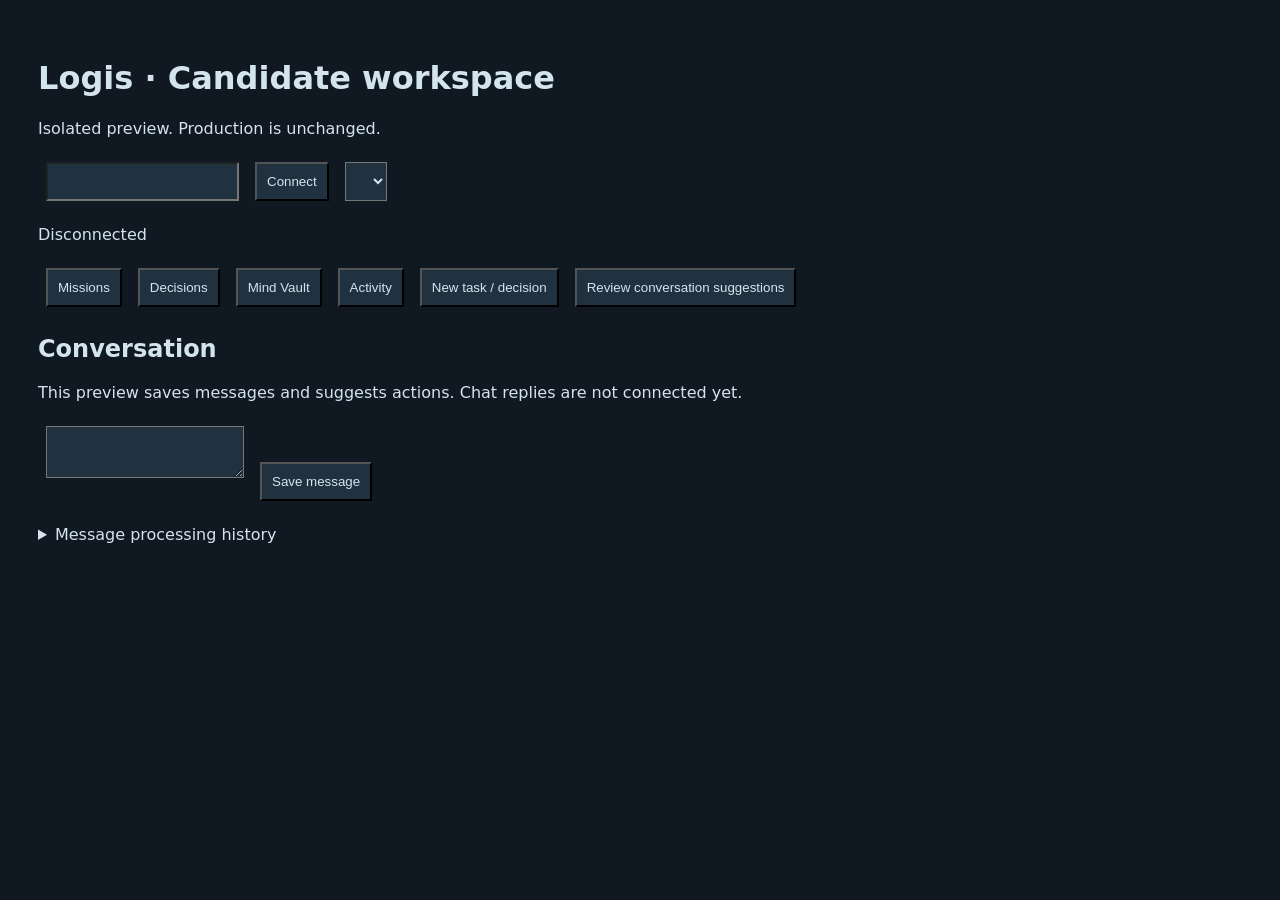
<file: rework/candidate-preview.html>
<!doctype html><html lang="en"><meta charset="utf-8"><title>Logis candidate</title><style>body{background:#101822;color:#d4e4ee;font:16px system-ui;padding:30px}button,input,select,textarea{padding:10px;margin:8px;background:#203140;color:inherit}article{padding:18px;border:1px solid #405366;margin:10px}small{color:#9cc7c8}dialog{background:#14202c;color:#d4e4ee;border:1px solid #405366;border-radius:12px;max-width:min(680px,90vw);max-height:85vh;overflow:auto}dialog::backdrop{background:#0009}dialog pre{white-space:pre-wrap;overflow-wrap:anywhere}blockquote{border-left:3px solid #70d5c5;padding-left:12px}</style><h1>Logis · Candidate workspace</h1><p>Isolated preview. Production is unchanged.</p><input id="token" type="password" aria-label="Access token"><button id="connect">Connect</button><select id="projects" aria-label="Project"></select><p id="status" role="status">Disconnected</p><button id="missions">Missions</button><button id="decisions">Decisions</button><button id="mindVault">Mind Vault</button><button id="activity">Activity</button><button id="newRecord">New task / decision</button><button id="analyze">Review conversation suggestions</button><section aria-label="New conversation message"><h2>Conversation</h2><p>This preview saves messages and suggests actions. Chat replies are not connected yet.</p><form id="messageForm"><textarea id="message" aria-label="New message" required maxlength="12000"></textarea><button id="sendMessage">Save message</button><p id="messageStatus" role="status"></p></form><p id="queueStatus" role="status"></p></section><details id="processingHistory"><summary>Message processing history</summary><div id="jobHistory"></div></details><section id="suggestions" aria-label="Conversation suggestions"></section><div id="records"></div><div id="events" hidden></div><dialog id="sourceDialog"><button id="closeSource">Close source</button><div id="sourceContent"></div></dialog><script>
const $=id=>document.getElementById(id);let token='',project='',cursor=0,generation=0,busy=false,editing=false,recordKind='tasks',jobSignature='';const seen=new Set();
async function api(path,options={}){let r=await fetch(path,{...options,headers:{Authorization:'Bearer '+token,...options.headers}});let data=await r.json();if(!r.ok)throw Error(data.detail||'Request failed: '+r.status);return data}
let recordSignature='';
const kindLabel=kind=>({tasks:'Task',task:'Task',decisions:'Decision',decision:'Decision',preferences:'Preference',goals:'Goal'})[kind]||'Record';
async function records(g){
 if(editing)return;const requestedKind=recordKind;const rows=await api('/api/projects/'+encodeURIComponent(project)+'/objects');
 if(g!==generation||editing||requestedKind!==recordKind)return;
 const signature=project+requestedKind+JSON.stringify(rows);if(signature===recordSignature)return;recordSignature=signature;
 $('records').replaceChildren();
 const selected=rows.filter(x=>recordKind==='memory'?['preferences','goals'].includes(x.kind):recordKind==='tasks'?['tasks','task'].includes(x.kind):['decisions','decision'].includes(x.kind));
 if(recordKind==='memory'){
  const intro=document.createElement('p');intro.textContent='Review what Logis may remember for this project. Drafts need your confirmation. To correct an entry, save a new draft and replace the old memory.';$('records').append(intro);
 }
 for(const group of (recordKind==='memory'?['preferences','goals']:[recordKind])){
  const section=document.createElement('section'),history=document.createElement('details'),historyTitle=document.createElement('summary');historyTitle.textContent='Replaced memories';history.append(historyTitle);
  if(recordKind==='memory'){const heading=document.createElement('h2');heading.textContent=group==='preferences'?'Preferences':'Goals';section.append(heading)}
  for(const x of selected.filter(x=>recordKind!=='memory'||x.kind===group)){
   const card=document.createElement('article'),title=document.createElement('h3'),state=document.createElement('p'),edit=document.createElement('button'),evidence=document.createElement('button');
   title.textContent=x.payload.title||x.id;state.textContent=x.status+' · version '+x.version;
   edit.textContent='Edit '+kindLabel(x.kind).toLowerCase();edit.onclick=()=>openEditor(card,x);
   evidence.textContent='View evidence';evidence.onclick=()=>showEvidence(x.id);card.append(title,state);if(!x.replaced_by)card.append(edit);card.append(evidence);
   if(x.replaced_by)state.textContent='Replaced by '+(rows.find(r=>r.id===x.replaced_by)?.payload.title||'a newer memory');
   if(x.replaces){const previous=document.createElement('p');previous.textContent='Replaces: '+(rows.find(r=>r.id===x.replaces)?.payload.title||'an earlier memory');card.append(previous)}
   if(recordKind==='memory'&&x.status==='draft'&&!x.replaced_by){
    const confirm=document.createElement('button');confirm.textContent='Confirm memory';const key=crypto.randomUUID();
    confirm.onclick=async()=>{confirm.disabled=true;try{
     await api('/api/projects/'+encodeURIComponent(project)+'/objects/'+encodeURIComponent(x.id),{method:'PATCH',headers:{'Content-Type':'application/json','Idempotency-Key':key},body:JSON.stringify({expected_version:x.version,title:x.payload.title,detail:x.payload.detail||'',status:'confirmed'})});
     if(g===generation){await records(g);await poll()}
    }catch(e){state.textContent=e.message;confirm.disabled=false}};card.append(confirm);
    const candidates=selected.filter(r=>r.kind===x.kind&&r.status==='confirmed'&&!r.replaced_by&&r.id!==x.id);
    if(candidates.length){
     const label=document.createElement('p'),choice=document.createElement('select'),replace=document.createElement('button'),blank=document.createElement('option');
     label.textContent='Does this correct an existing memory?';choice.setAttribute('aria-label','Memory to replace for '+x.payload.title);blank.value='';blank.textContent='Select memory to correct';choice.append(blank);
     for(const candidate of candidates){const option=document.createElement('option');option.value=candidate.id;option.textContent=candidate.payload.title;choice.append(option)}
     replace.textContent='Replace selected memory';replace.disabled=true;let key=crypto.randomUUID();
     choice.onchange=()=>{key=crypto.randomUUID();replace.disabled=!choice.value};
     replace.onclick=async()=>{const old=candidates.find(r=>r.id===choice.value);if(!old||g!==generation)return;choice.disabled=true;replace.disabled=true;try{
      await api('/api/projects/'+encodeURIComponent(project)+'/memory/'+encodeURIComponent(old.id)+'/replace',{method:'POST',headers:{'Content-Type':'application/json','Idempotency-Key':key},body:JSON.stringify({replacement_id:x.id,expected_version:old.version,replacement_version:x.version})});
      if(g===generation){await records(g);await poll()}
     }catch(e){state.textContent=e.message;choice.disabled=false;replace.disabled=false}};card.append(label,choice,replace);
    }
   }
   if(x.replaced_by)history.append(card);else section.append(card);
  }
  if(!selected.some(x=>(recordKind!=='memory'||x.kind===group)&&!x.replaced_by)){const empty=document.createElement('p');empty.textContent='No records in this view.';section.append(empty)}
  if(history.children.length>1)section.append(history);
  $('records').append(section);
 }
}
function openEditor(card,item){if(editing)return;editing=true;$('projects').disabled=true;$('connect').disabled=true;let key=null;const g=generation,form=document.createElement('form'),title=document.createElement('input'),detail=document.createElement('textarea'),state=document.createElement('select'),save=document.createElement('button'),cancel=document.createElement('button'),error=document.createElement('p');title.value=item.payload.title||'';title.required=true;title.maxLength=180;title.setAttribute('aria-label',kindLabel(item.kind||(recordKind==='tasks'?'tasks':'decisions'))+' title');detail.value=item.payload.detail||'';detail.maxLength=12000;detail.setAttribute('aria-label',kindLabel(item.kind||(recordKind==='tasks'?'tasks':'decisions'))+' details');state.setAttribute('aria-label',kindLabel(item.kind||(recordKind==='tasks'?'tasks':'decisions'))+' status');for(const value of (['preferences','goals'].includes(item.kind)?['draft','confirmed','archived']:item.isNew?['draft','open']:['draft','open','in_progress','done','archived'])){let option=document.createElement('option');option.value=value;option.textContent=value;state.append(option)}state.value=item.status;save.type='submit';save.textContent=item.isNew?'Create record':'Save changes';cancel.type='button';cancel.textContent='Cancel edit';error.setAttribute('role','alert');function finish(){recordSignature='';editing=false;$('projects').disabled=false;$('connect').disabled=false}cancel.onclick=()=>{finish();records(g).catch(e=>error.textContent=e.message)};form.oninput=()=>key=null;form.onsubmit=async event=>{event.preventDefault();save.disabled=true;key=key||crypto.randomUUID();try{await api('/api/projects/'+encodeURIComponent(project)+'/objects'+(item.isNew?'':'/'+encodeURIComponent(item.id)),{method:item.isNew?'POST':'PATCH',headers:{'Content-Type':'application/json','Idempotency-Key':key},body:JSON.stringify(item.isNew?{kind:recordKind,title:title.value,detail:detail.value,status:state.value}:{expected_version:item.version,title:title.value,detail:detail.value,status:state.value})});finish();await records(g);await poll()}catch(e){error.textContent=e.message}finally{save.disabled=false}};form.append(title,detail,state,save,cancel,error);card.append(form)}
async function showEvidence(id){const g=generation;$('sourceContent').replaceChildren();$('sourceDialog').showModal();try{const links=await api('/api/objects/'+encodeURIComponent(id)+'/evidence');if(g!==generation)return;for(const link of links){const row=document.createElement('article');const quote=document.createElement('blockquote');quote.textContent=link.quote;const note=document.createElement('p');note.textContent=(link.active?'Active evidence':'Source needs review')+' - revision '+link.source_revision;const open=document.createElement('button');open.textContent='Open source';open.onclick=async()=>{try{const source=await api('/api/sources/'+encodeURIComponent(link.source_id));if(g!==generation)return;const pre=document.createElement('pre');pre.style.whiteSpace='pre-wrap';pre.textContent=source.payload.content||JSON.stringify(source.payload,null,2);row.append(pre);open.disabled=true}catch(e){note.textContent=e.message}};row.append(quote,note,open);$('sourceContent').append(row)}if(!links.length)$('sourceContent').textContent='No supporting source is linked to this record.'}catch(e){$('sourceContent').textContent=e.message}}
$('newRecord').onclick=()=>{if(editing||!project||recordKind==='memory')return;$('records').hidden=false;$('events').hidden=true;const card=document.createElement('article');$('records').prepend(card);openEditor(card,{isNew:true,status:'draft',payload:{}})};

function renderSuggestions(result,g,selectedProject){
  $('suggestions').replaceChildren();const heading=document.createElement('p');
  heading.textContent='Review suggestions from your messages · saving a draft does not execute actions';$('suggestions').append(heading);
  for(const item of result.items){
   const card=document.createElement('article'),title=document.createElement('h3'),quote=document.createElement('blockquote'),save=document.createElement('button'),note=document.createElement('p');
   title.textContent=(kindLabel(item.kind)+': ')+item.title;quote.textContent=item.quote;save.textContent=item.saved?'Saved':'Save draft';save.disabled=!!item.saved;
   save.onclick=async()=>{save.disabled=true;try{
    await api('/api/projects/'+encodeURIComponent(selectedProject)+'/objects',{method:'POST',headers:{'Content-Type':'application/json','Idempotency-Key':'extraction-'+item.suggestion_key},body:JSON.stringify({kind:item.kind,title:item.title,source_id:item.source_id,quote:item.quote,status:'draft'})});
    if(g!==generation)return;note.textContent='Draft saved with source evidence';save.textContent='Saved';await records(g);await poll();
   }catch(e){if(g===generation){note.textContent=e.message;save.disabled=false}}};
   card.append(title,quote,save,note);$('suggestions').append(card);
  }
  if(!result.items.length)$('suggestions').append(document.createTextNode('No supported suggestions were found.'));
}
let messageKey=null;
$('message').oninput=()=>messageKey=null;
$('messageForm').onsubmit=async event=>{
 event.preventDefault();if(!project||editing)return;
 const g=generation,selectedProject=project,content=$('message').value;
 messageKey=messageKey||crypto.randomUUID();$('sendMessage').disabled=true;$('message').disabled=true;
 try{
  await api('/api/projects/'+encodeURIComponent(selectedProject)+'/messages',{method:'POST',headers:{'Content-Type':'application/json','Idempotency-Key':messageKey},body:JSON.stringify({content})});
  if(g!==generation)return;
  $('message').value='';messageKey=null;$('messageStatus').textContent='Message saved. Understanding is queued automatically.';await refreshJobs(g);await poll();
 }catch(e){if(g===generation)$('messageStatus').textContent=e.message}
 finally{$('sendMessage').disabled=false;$('message').disabled=false}
};
function renderJobHistory(jobs,g,selectedProject){
 $('jobHistory').replaceChildren();
 if(!jobs.length){$('jobHistory').textContent='No new messages have been processed in this project.';return}
 for(const job of jobs){
  const card=document.createElement('article'),heading=document.createElement('h3'),message=document.createElement('p'),note=document.createElement('p');
  heading.textContent=({pending:'Waiting to process',running:'Processing',completed:'Ready for review',failed:'Needs attention'})[job.status];
  message.textContent=job.message_preview;note.textContent='Attempts: '+job.attempts+' of 3'+(job.status==='completed'?' · '+(job.result?.items.length||0)+' suggestions':'');
  card.append(heading,message,note);
  if(job.status==='failed'){
   const reason=document.createElement('p'),retry=document.createElement('button');
   reason.textContent=({TimeoutError:'The local model timed out.',URLError:'The local model could not be reached.',ConnectionRefusedError:'The local model could not be reached.',JSONDecodeError:'The model response could not be understood.',ModelResponseInvalid:'The model returned an incomplete or invalid answer. No suggestions were saved from it.',ModelOutputTruncated:'The model ran out of output space. No partial memories were saved. Retry after checking the model settings.',LeaseExpired:'Processing was interrupted.'})[job.last_error]||'Processing could not finish.';
   retry.textContent='Retry processing';const key=crypto.randomUUID();
   retry.onclick=async()=>{retry.disabled=true;try{
    await api('/api/projects/'+encodeURIComponent(selectedProject)+'/understanding/jobs/'+encodeURIComponent(job.id)+'/retry',{method:'POST',headers:{'Content-Type':'application/json','Idempotency-Key':key},body:JSON.stringify({expected_version:job.version})});
    if(g===generation){jobSignature='';await refreshJobs(g)}
   }catch(e){if(g===generation){reason.textContent=e.message;retry.disabled=false}}};
   card.append(reason,retry);
  }
  $('jobHistory').append(card);
 }
}
async function refreshJobs(g){
 const selectedProject=project;const jobs=await api('/api/projects/'+encodeURIComponent(selectedProject)+'/understanding/jobs');
 if(g!==generation)return;
 const signature=JSON.stringify(jobs);if(signature===jobSignature)return;jobSignature=signature;
 const pending=jobs.filter(x=>['pending','running'].includes(x.status)).length,failed=jobs.filter(x=>x.status==='failed').length;
 renderJobHistory(jobs,g,selectedProject);
 $('queueStatus').textContent=jobs.length?'Understanding: '+pending+' pending or running · '+failed+' failed · '+jobs.filter(x=>x.status==='completed').length+' completed':'';
 const items=[],keys=new Set();let analyzed=0;
 for(const job of jobs){if(!job.result)continue;analyzed+=job.result.messages_analyzed;for(const item of job.result.items){if(!keys.has(item.suggestion_key)){keys.add(item.suggestion_key);items.push(item)}}}
 if(jobs.some(x=>x.result))renderSuggestions({items,messages_analyzed:analyzed},g,selectedProject);
}
$('analyze').onclick=async()=>{
 if(!project||editing)return;
 const g=generation,selectedProject=project;$('analyze').disabled=true;
 $('suggestions').textContent='Reading recent user messages with the local model…';
 try{
  const result=await api('/api/projects/'+encodeURIComponent(selectedProject)+'/understanding',{method:'POST'});
  if(g!==generation)return;
  renderSuggestions(result,g,selectedProject);
 }catch(e){if(g===generation)$('suggestions').textContent=e.message}
 finally{$('analyze').disabled=false}
};
$('closeSource').onclick=()=>$('sourceDialog').close();
async function poll(){if(!token||!project||busy)return;busy=true;let g=generation;try{let page=await api('/api/events?project='+encodeURIComponent(project)+'&after='+cursor);if(g!==generation)return;for(let x of page.events){if(seen.has(x.event_id))continue;let row=document.createElement('article');row.textContent=x.event_type+' · '+x.object_id+' · version '+x.record_version;$('events').prepend(row);seen.add(x.event_id)}if(page.events.length||recordKind==='memory')await records(g);await refreshJobs(g);if(g===generation){cursor=page.next_cursor;$('status').textContent='Connected · cursor '+cursor}}catch(e){if(g===generation)$('status').textContent=e.message}finally{busy=false}}
async function choose(){if($('sourceDialog').open)$('sourceDialog').close();generation++;recordSignature='';jobSignature='';messageKey=null;$('message').value='';$('messageStatus').textContent='';$('queueStatus').textContent='';$('jobHistory').replaceChildren();$('suggestions').replaceChildren();project=$('projects').value;cursor=0;seen.clear();$('events').replaceChildren();$('records').replaceChildren();try{await records(generation);await poll()}catch(e){$('status').textContent=e.message}}
$('connect').onclick=async()=>{if($('sourceDialog').open)$('sourceDialog').close();generation++;recordSignature='';jobSignature='';messageKey=null;$('message').value='';$('messageStatus').textContent='';$('queueStatus').textContent='';$('jobHistory').replaceChildren();$('suggestions').replaceChildren();token=$('token').value.trim();project='';$('records').replaceChildren();$('events').replaceChildren();$('projects').replaceChildren();try{let rows=await api('/api/projects');for(let x of rows){let o=document.createElement('option');o.value=x.id;o.textContent=x.name;$('projects').append(o)}if(rows.length)await choose();else $('status').textContent='No permitted projects'}catch(e){$('status').textContent=e.message}};
$('mindVault').onclick=()=>{if(editing)return;recordKind='memory';$('records').hidden=false;$('events').hidden=true;$('newRecord').disabled=true;records(generation).catch(e=>$('status').textContent=e.message)};
$('projects').onchange=choose;$('decisions').onclick=()=>{if(editing)return;recordKind='decisions';$('newRecord').disabled=false;$('records').hidden=false;$('events').hidden=true;records(generation).catch(e=>$('status').textContent=e.message)};$('missions').onclick=()=>{if(editing)return;recordKind='tasks';$('newRecord').disabled=false;records(generation).catch(e=>$('status').textContent=e.message);$('records').hidden=false;$('events').hidden=true};$('activity').onclick=()=>{$('records').hidden=true;$('events').hidden=false};setInterval(poll,2000);
</script></html>
</file>
